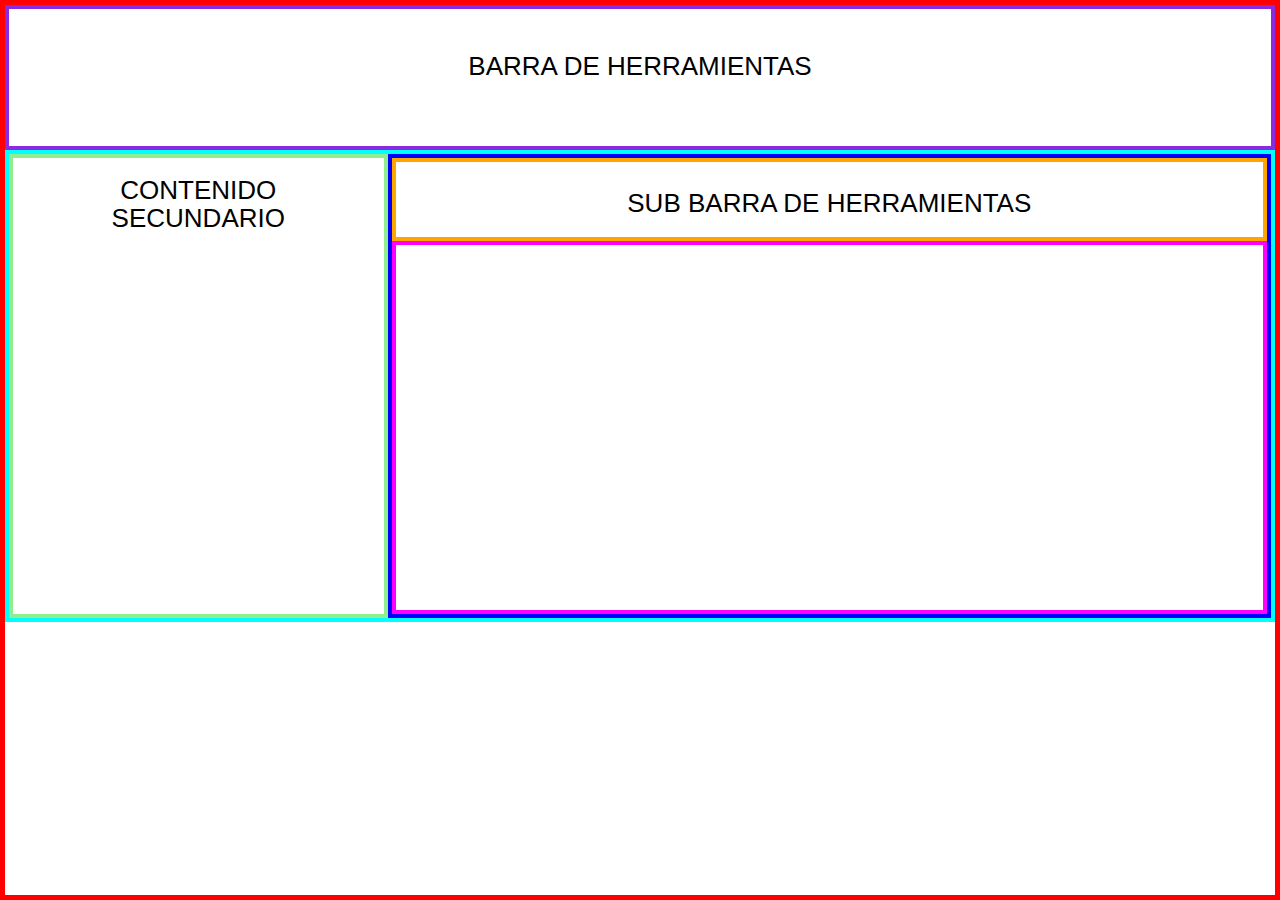
<file: Layout/index.html>
<!DOCTYPE html>

<html lang="en">

<head>
      <meta charset="UTF-8">
      <meta name="viewport" content="width=device-width, initial-scale=1.0">
      <meta http-equiv="X-UA-Compatible" content="ie=edge">
      <title>Layout</title>
      <link rel="stylesheet" href="estilos.css">
</head> 
    

<body>
    <main>
        <header>BARRA DE HERRAMIENTAS</header>
        <section class="caja-secundaria">
            <Section class="caja-contsec">
                <article>
                    <p>CONTENIDO</p>
                    <p>SECUNDARIO</p>   
                    
                </article>
            </Section>
            <section class="caja-subbarra">
                <section>
                    <article>                     
                        <p>SUB BARRA DE HERRAMIENTAS</p>
                    </article>
                    <section></section>
                </section>       
            </section>
        </section>
    </main>
</body>     
</html>
</file>
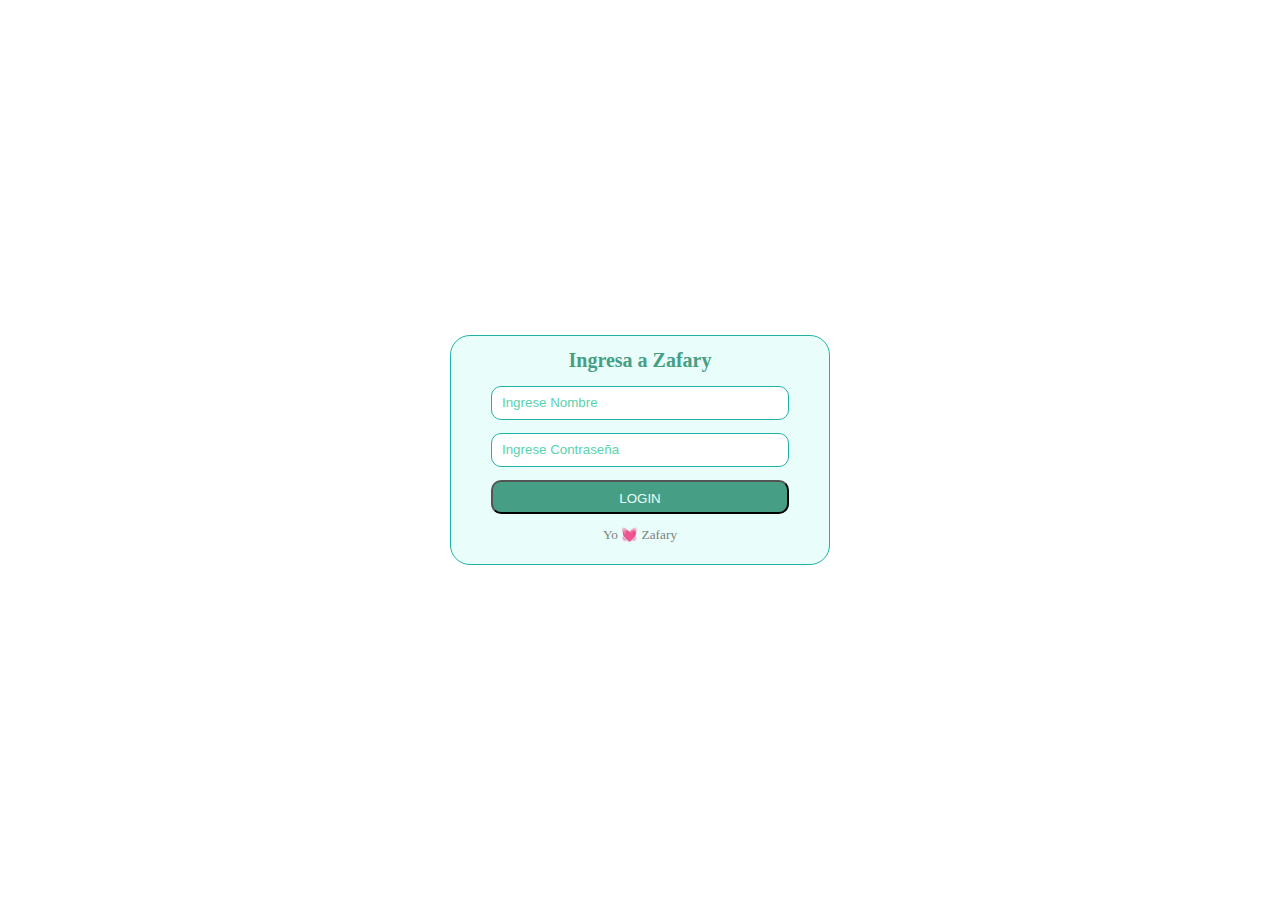
<file: login/index.html>
<!DOCTYPE html>
<html lang="en">
<head>
  <meta charset="UTF-8">
  <meta name="viewport" content="width=device-width, initial-scale=1.0">
  <meta http-equiv="X-UA-Compatible" content="ie=edge">
  <title>Login</title>
  <link rel="stylesheet" href="./estilos.css">
</head>
<body>
  <main>
    <section class="caja-principal">
      <h1>Ingresa a Zafary</h1>
      <form class="formulario-login">
          <input type="text" id="nombre" name="nobre" maxlength="30"  placeholder="Ingrese Nombre">
          <input type="password" name="password" maxlength="8" placeholder="Ingrese Contraseña">
          <button name="LOGIN" type="button">
            <p>LOGIN</p>
          </button>
          <small>Yo &#128147 Zafary</small>
        </form>
    </section>
  </main>
</body>
</html>
</file>
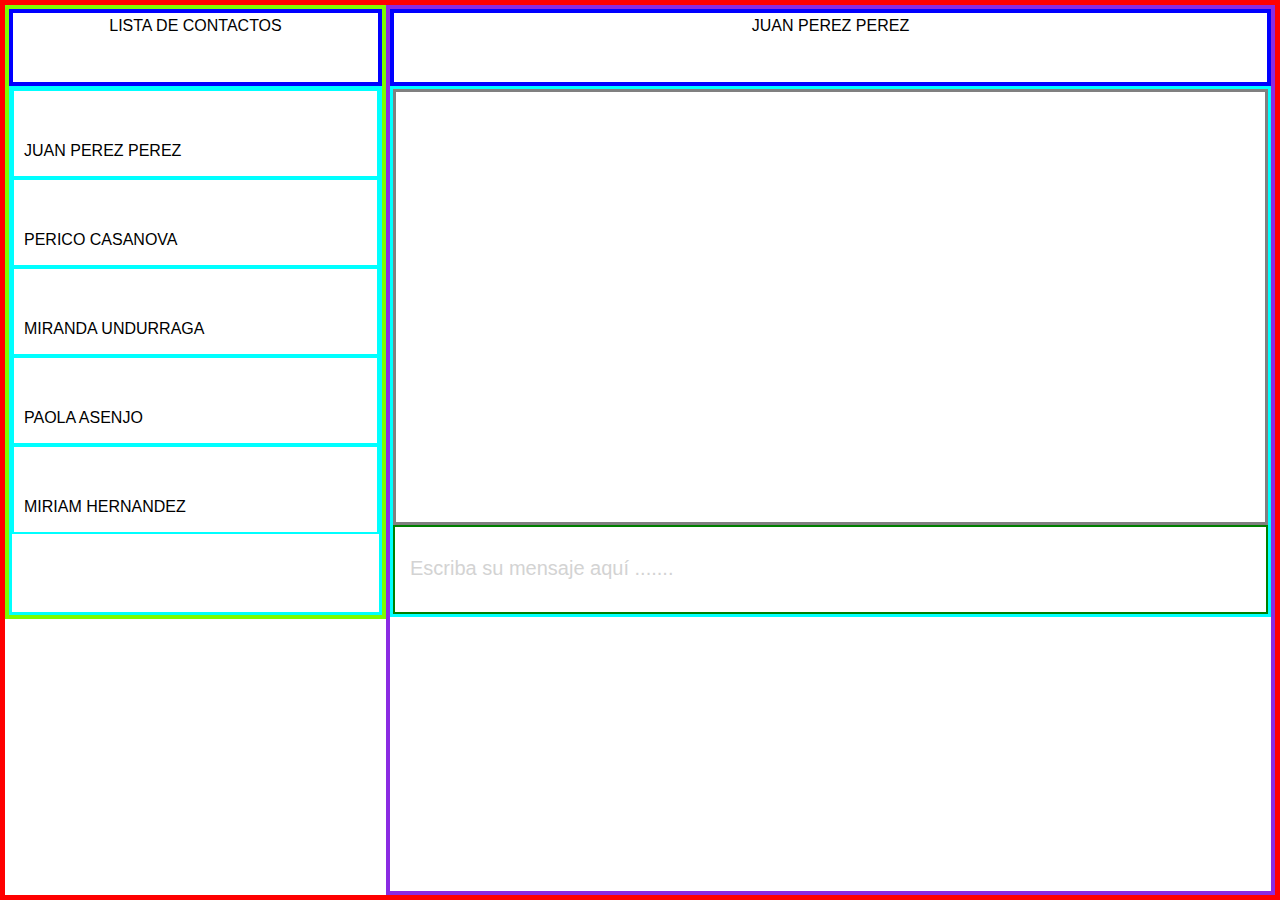
<file: WhatZapp/index.html>
<!DOCTYPE html>

<html lang="en">

<head>
      <meta charset="UTF-8">
      <meta name="viewport" content="width=device-width, initial-scale=1.0">
      <meta http-equiv="X-UA-Compatible" content="ie=edge">
      <title>WhatZapp</title>
      <link rel="stylesheet" href="estilos.css">
</head> 
    

<body class="caja-cuerpo">
    <aside class="caja-lateral">
        <header>LISTA DE CONTACTOS</header>
        <section class="section-lista">
            <article>
                <p>JUAN PEREZ PEREZ</p>
            </article>
            <article>
                <p>PERICO CASANOVA</p>
            </article>
            <article>
                <p>MIRANDA UNDURRAGA</p>
            </article>
            <article>
                <p>PAOLA ASENJO</p>
            </article>
            <article>
                <p>MIRIAM HERNANDEZ</p>
            </article> 
        </section>
    </aside>
    <main class="caja-principal">
        <header>JUAN PEREZ PEREZ</header>
        <section class="section-mensajes">
            <section></section>
                <article>
                    <p>Escriba su mensaje aquí ....... </p>
                </article>
        </section>
     </main>
</body>     

</html>
</file>
<file: Layout/estilos.css>
body{
    margin: 0;
    position: absolute; 
    border: 5px solid red ;
    top: 0;
    bottom: 0;
    left: 0;
    right: 0;
}

main{
    display: block;
}

header{
    border: 4px solid blueviolet; 
    height: 95px;
    text-align: center;
    padding-top: 42px;
    padding-right: 0;
    font-family: Arial, Helvetica, sans-serif;
    font-size: 26px; 
}

.caja-secundaria{
    border: 4px solid cyan;
    display: grid;
    grid-template-columns: 30% 70%;
}

.caja-contsec{
    border: 4px solid lightgreen; 
    height: 451px;
    text-align: center;
    line-height: 2px;
    padding-top: 5px;
}

.caja-subbarra{
    border: 4px solid blue; 
    height: 456px;
}

.caja-subbarra section article{
    border: 4px solid orange; 
    height: 75px;
    text-align: center;
}
    
.caja-subbarra section section{
    border: 4px solid fuchsia;
    height: 365px;
}

p{
    font-family: Arial, Helvetica, sans-serif;
    font-size: 26px; 
}
</file>
<file: login/estilos.css>
* {
  display block;
  box-sizing: border-box;
}

body {
  margin: 0;
  display: grid;
  grid-template-columns: 1fr;
  position: absolute;
  top: 0;
  bottom: 0;
  left: 0;
  right: 0;
}

main {
  display: grid;
  align-items: center;
  justify-items: center;
}

.caja-principal {
    top:80px;
    left:500px;
    width:380px;
    height:230px;
    border-radius: 20px;
    border: lightseagreen 1px solid;
    background : #E9FEFA;
    text-align: center;

}

.caja-principal h1 {
    font-size:20px;
    font-family: calibri light;
    color: #469F85;
}

.formulario-login {
  padding: 40px;
  padding-top: 0;
  padding-bottom: 0;
  display: grid;
  grid-template-columns: 1fr;
  grid-row-gap: 13px;
  justify-content: center;
}

.formulario-login small {
  
  text-align: center;
}

.formulario-login input {
  padding: 10px;
  border: lightseagreen 1px solid;
  border-radius: 10px;
  height: 34px;
}

.formulario-login button {
  border-radius: 10px;
  height: 34px;
  background: #469F85;
}

.formulario-login button p{
  margin-top: 8px;
  color: #E9FEFA;
}

.formulario-login button:hover {
  cursor: pointer;
  background: grey;
}

.formulario-login small {
  margin-top: 0px;
  color: gray;
}


.formulario-login input::placeholder {
  color: #5AD2AE;
  opacity: 100;
}
</file>
<file: WhatZapp/estilos.css>
body{
    margin: 0;
    display: grid;
    grid-template-columns: 30% 70%;
    position: absolute; 
    top: 0;
    bottom: 0;
    left: 0;
    right: 0;
}

main{
    display: block;
}

.caja-cuerpo{
    border: 5px solid red ;
}

.caja-principal{
    border: 4px solid blueviolet;
}

.caja-lateral{
    border: 4px solid lawngreen;
    height: 606px;
}

header{
    border: 4px solid blue; 
    height: 65px;
    text-align: center;
    padding-top: 4px;
    font-family: Arial, Helvetica, sans-serif;
    font-size: 16px; 
}

.section-lista{
    border: 3px solid cyan; 
    height: 523px;
}

.section-lista article{
    border: 2px solid cyan;
    padding-top: 35px;
    padding-left: 10px;
    padding-bottom: 0px;
}

.section-mensajes{
    border: 3px solid  cyan;
    height: 525px;
}

.section-mensajes section{
    border: 3px solid gray;   
    height: 430px;
}

.section-mensajes article{
    border: 2px solid green;
    height: 75px;
    padding-top: 10px;
    padding-left: 15px;
}

.section-lista article p{
    font-family: Arial, Helvetica, sans-serif;
    font-size: 16px; 
}

.section-mensajes article p{
    color: lightgray;
    font-family: Arial, Helvetica, sans-serif;
    font-size: 20px; 
}
</file>
